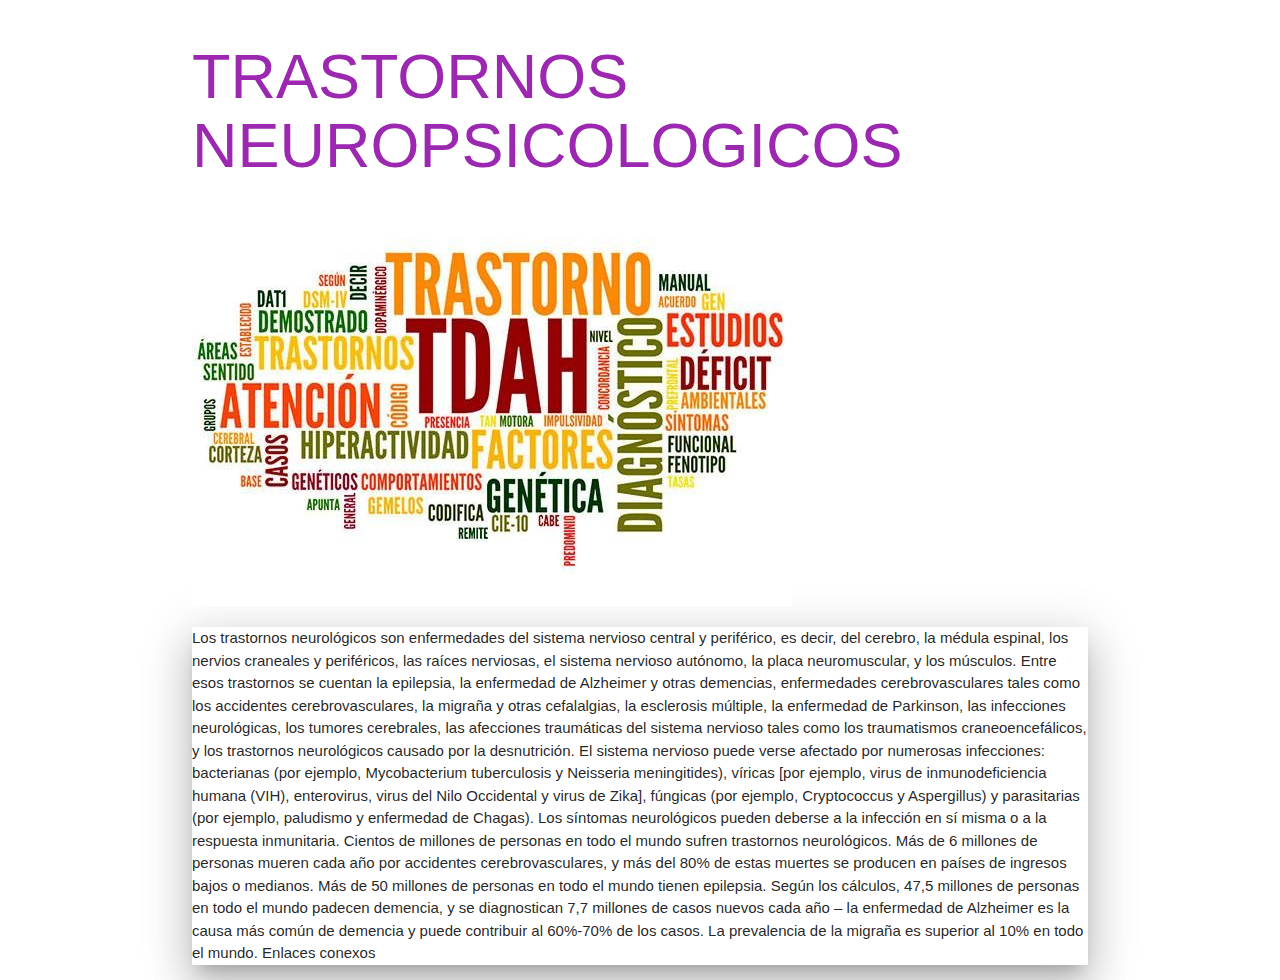
<file: enfermedades.html>
<!DOCTYPE html>
<html lang="en">
<head>
    <meta charset="UTF-8">
    <meta name="viewport" content="width=device-width, initial-scale=1.0">
    <title>ENFERMEDADES</title>
    <!-- Compiled and minified CSS -->
    <link rel="stylesheet" href="https://cdnjs.cloudflare.com/ajax/libs/materialize/1.0.0/css/materialize.min.css">
    <!--Import Google Icon Font-->
    <link href="https://fonts.googleapis.com/icon?family=Material+Icons" rel="stylesheet">
</head>
<body>
    
    <div class="container">


    <h1 class="purple-text">TRASTORNOS NEUROPSICOLOGICOS</h1>

    <img class="responsive-img" src="img/22.jpg" center>
    
 <p class="z-depth-5">
     Los trastornos neurológicos son enfermedades del sistema nervioso central y periférico, es decir, del cerebro, la médula espinal, los nervios craneales y periféricos, las raíces nerviosas, el sistema nervioso autónomo, la placa neuromuscular, y los músculos. Entre esos trastornos se cuentan la epilepsia, la enfermedad de Alzheimer y otras demencias, enfermedades cerebrovasculares tales como los accidentes cerebrovasculares, la migraña y otras cefalalgias, la esclerosis múltiple, la enfermedad de Parkinson, las infecciones neurológicas, los tumores cerebrales, las afecciones traumáticas del sistema nervioso tales como los traumatismos craneoencefálicos, y los trastornos neurológicos causado por la desnutrición.

    El sistema nervioso puede verse afectado por numerosas infecciones: bacterianas (por ejemplo, Mycobacterium tuberculosis y Neisseria meningitides), víricas [por ejemplo, virus de inmunodeficiencia humana (VIH), enterovirus, virus del Nilo Occidental y virus de Zika], fúngicas (por ejemplo, Cryptococcus y Aspergillus) y parasitarias (por ejemplo, paludismo y enfermedad de Chagas). Los síntomas neurológicos pueden deberse a la infección en sí misma o a la respuesta inmunitaria.
    
    Cientos de millones de personas en todo el mundo sufren trastornos neurológicos. Más de 6 millones de personas mueren cada año por accidentes cerebrovasculares, y más del 80% de estas muertes se producen en países de ingresos bajos o medianos. Más de 50 millones de personas en todo el mundo tienen epilepsia. Según los cálculos, 47,5 millones de personas en todo el mundo padecen demencia, y se diagnostican 7,7 millones de casos nuevos cada año – la enfermedad de Alzheimer es la causa más común de demencia y puede contribuir al 60%-70% de los casos. La prevalencia de la migraña es superior al 10% en todo el mundo.
    
    Enlaces conexos</p>
    </div>


    <script src="https://cdnjs.cloudflare.com/ajax/libs/materialize/1.0.0/js/materialize.min.js"></script>
</body>
</html>
</file>
